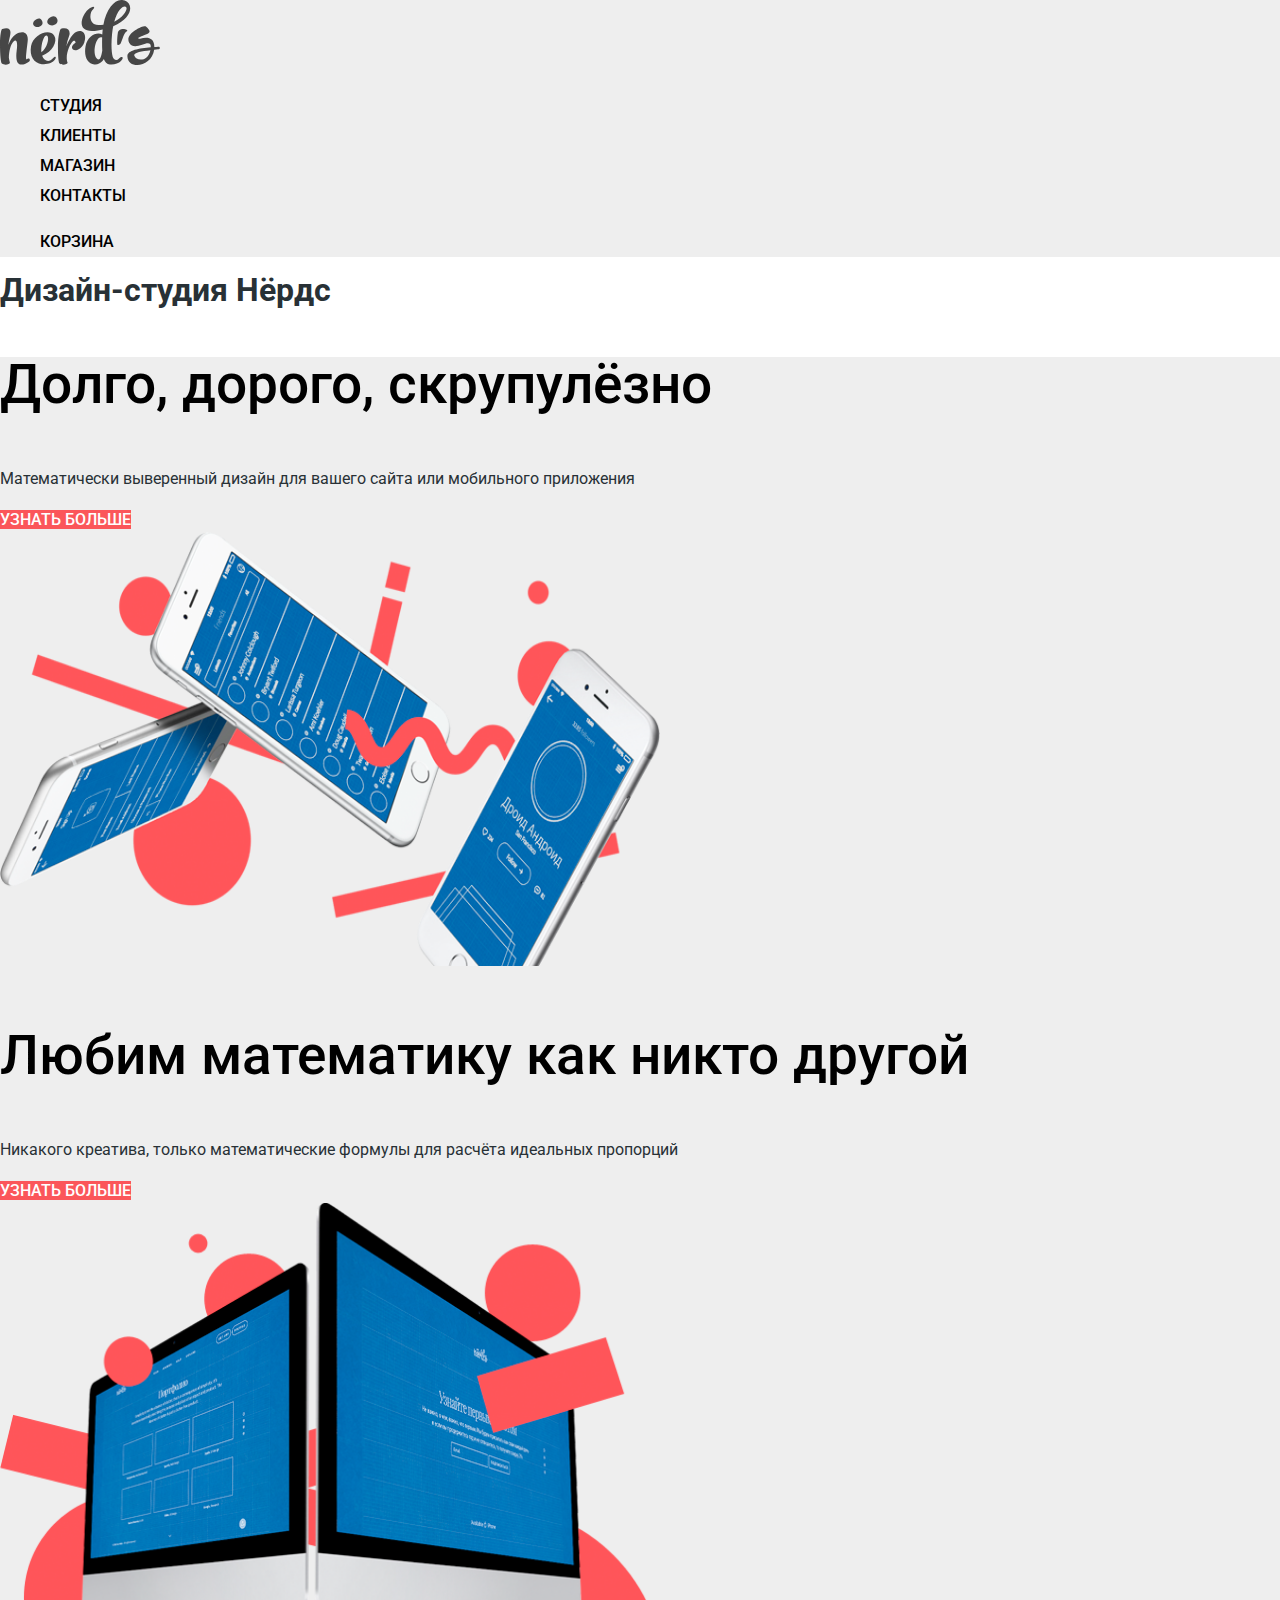
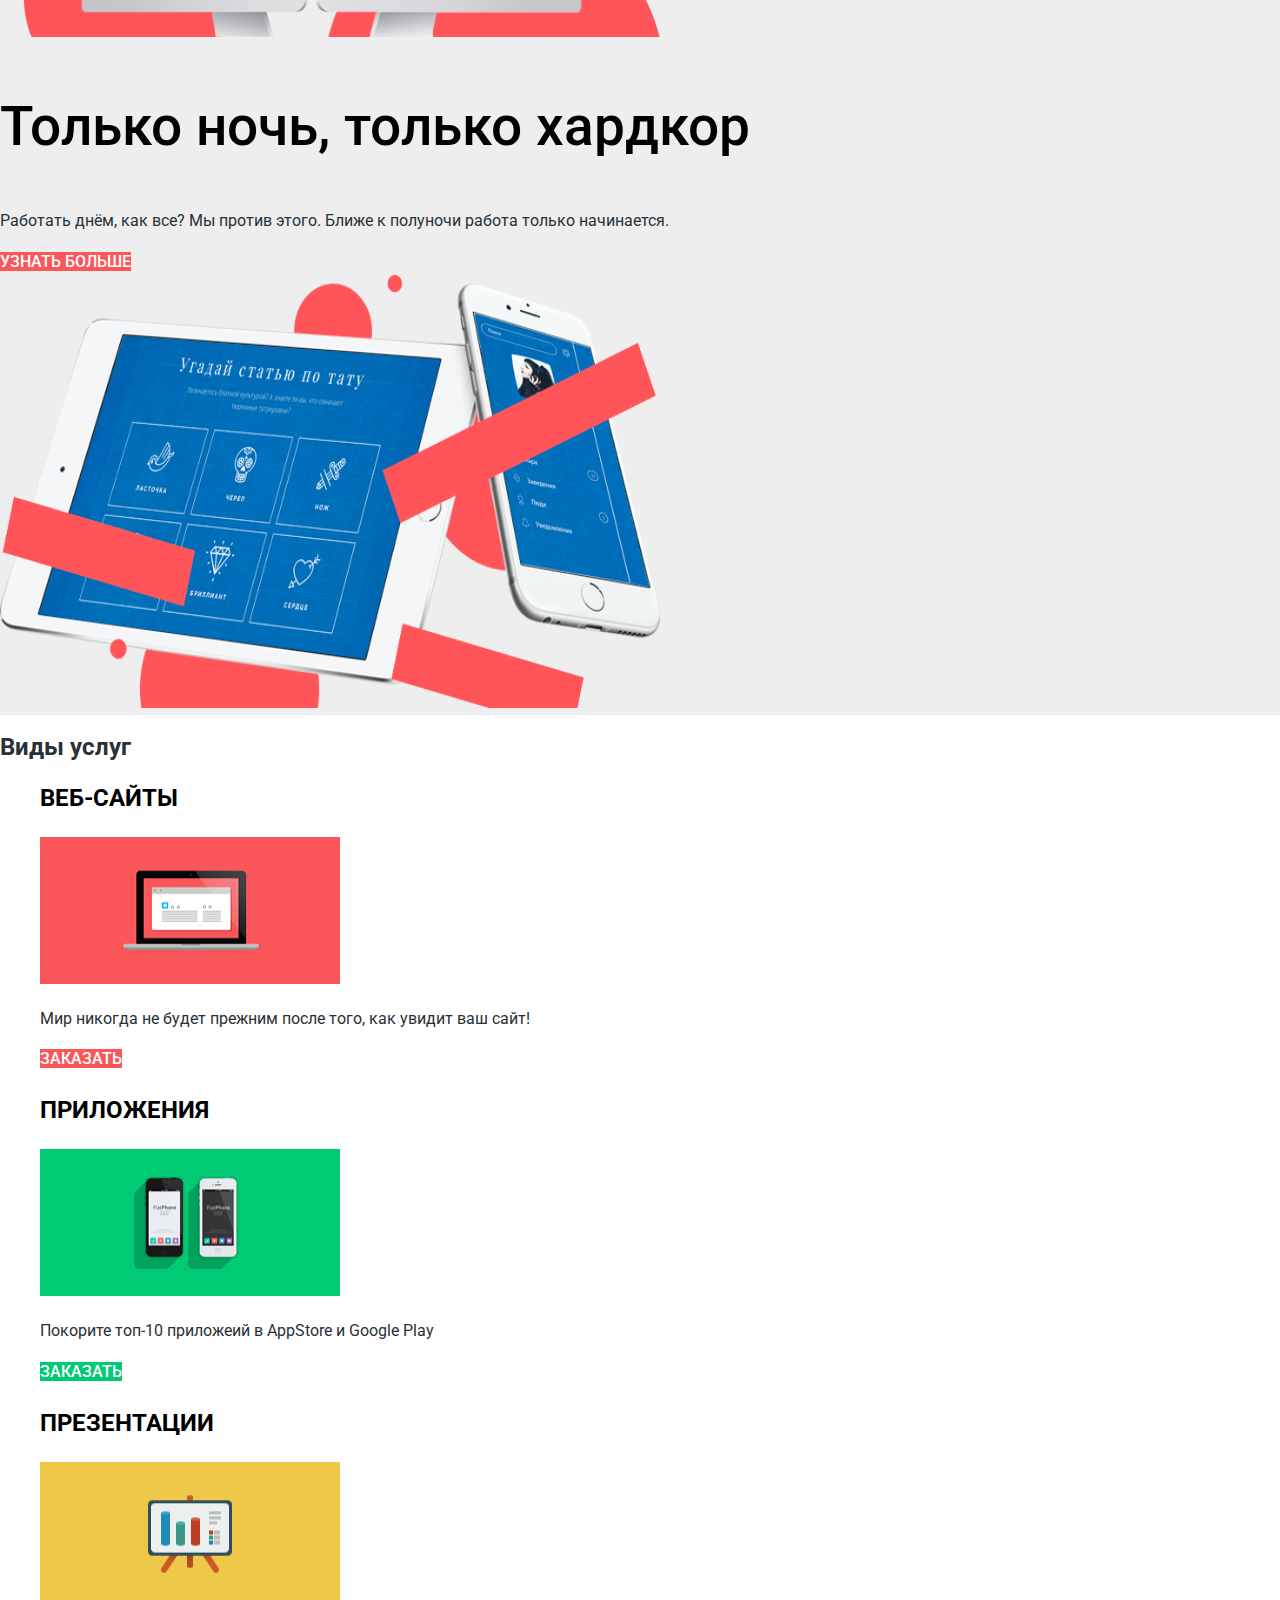
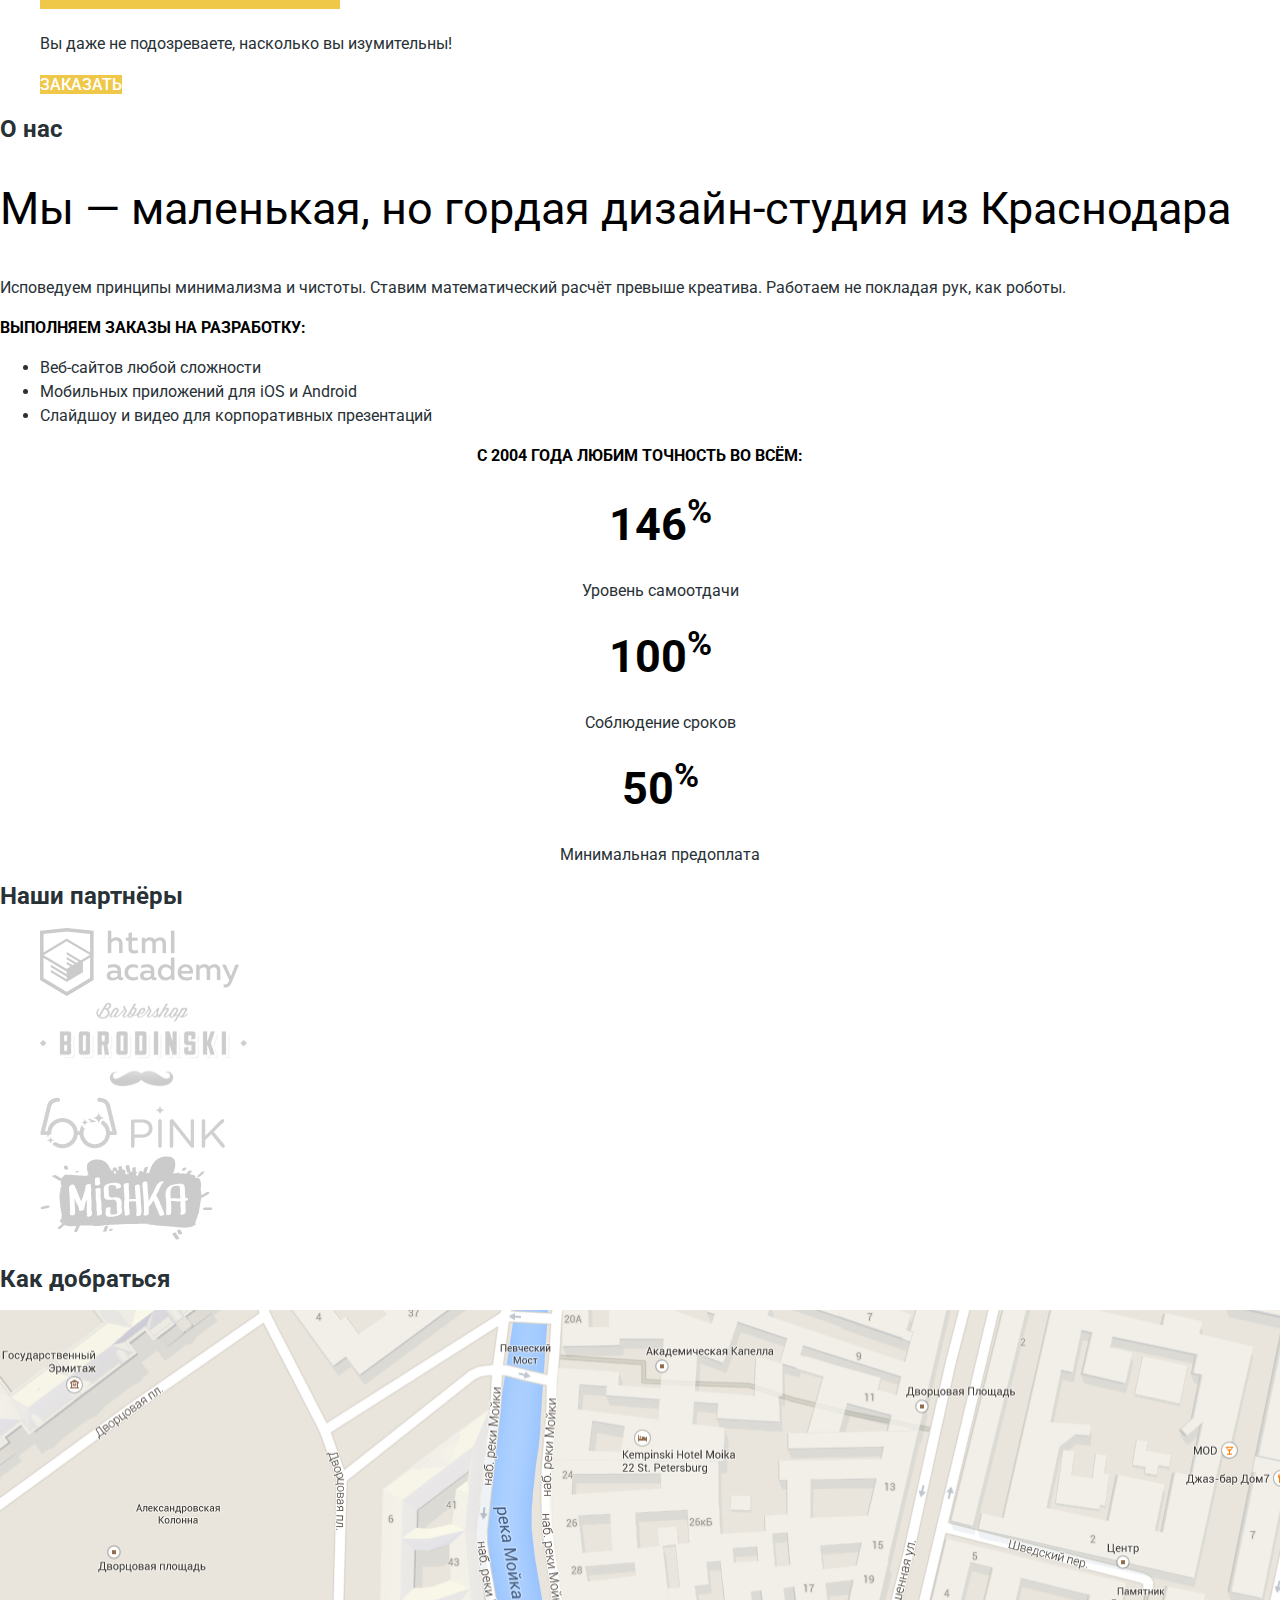
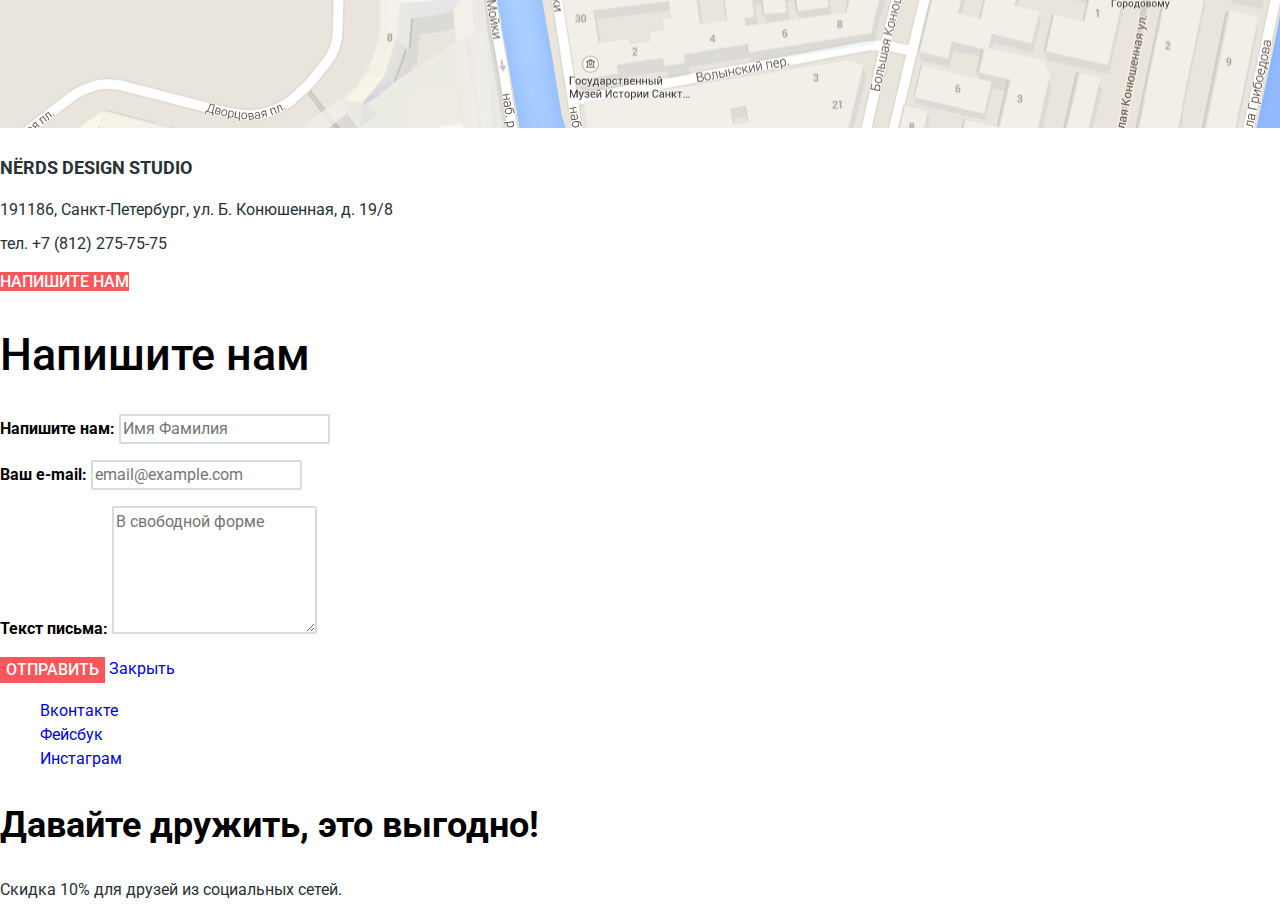
<file: index.html>
<!DOCTYPE html>
<html lang="ru">
<head>
  <meta charset="utf-8">
  <title>Дизайн-студия Нёрдс</title>
  <link href="https://fonts.googleapis.com/css?family=Roboto:400,500,700&amp;subset=cyrillic" rel="stylesheet">
  <link href="css/normalize.css" rel="stylesheet">
  <link href="css/style.css" rel="stylesheet">
</head>

<body>
  <header class="main-header">
    <nav class="main-navigation">
      <a class="main-header-logo" href="index.html">
        <img src="img/main-logo.svg" width="160" height="65" alt="Логотип дизайн-студии Нёрдс">
      </a>
      <ul class="site-navigation">
        <li><a href="studio.html">Студия</a></li>
        <li><a href="clients.html">Клиенты</a></li>
        <li><a href="catalog.html">Магазин</a></li>
        <li><a href="contacts.html">Контакты</a></li>
      </ul>
      <ul class="user-navigation">
        <li> 
          <a class="cart-link" href="login.html">Корзина</a>
        </li>
      </ul>
    </nav>
  </header>
  <main class="container">
    <h1 class="visually-hidden">Дизайн-студия Нёрдс</h1>
    <section class="slider">
      <div class="slider-indicator">
        <span class="slider-indicator-round"></span>
        <span class="slider-indicator-round"></span>
        <span class="slider-indicator-round"></span>
      </div>  
      <div class="slider-slide">
        <div class="slider-slide-text">
          <p class="slider-slide-slogan">Долго, дорого, скрупулёзно</p>
          <p>Математически выверенный дизайн для вашего сайта или мобильного приложения</p>
          <a class="button button-red" href="#">Узнать больше</a>
        </div>
        <img src="img/slider-1.png" width="660" height="434" alt="Долго, дорого, скрупулёзно">  
      </div>
      <div class="slider-slide">
        <div class="slider-slide-text">
          <p class="slider-slide-slogan">Любим математику как никто другой</p>
          <p>Никакого креатива, только математические формулы для расчёта идеальных пропорций</p>
          <a class="button button-red" href="#">Узнать больше</a>
        </div>
        <img src="img/slider-2.png" width="660" height="434" alt="Любим математику как никто другой">   
      </div>
      <div class="slider-slide">
        <div class="slider-slide-text">
          <p class="slider-slide-slogan">Только ночь, только хардкор</p>
          <p>Работать днём, как все? Мы против этого. Ближе к полуночи работа только начинается.</p>
          <a class="button button-red" href="#">Узнать больше</a>
        </div>
        <img src="img/slider-3.png" width="660" height="434" alt="Только ночь, только хардкор">   
      </div>
    </section>  
    <section class="options">
      <h2 class="visually-hidden">Виды услуг</h2>
      <ul class="options-list">
        <li class="options-item">
          <h3>Веб-сайты</h3>
          <img src="img/options-1.png" width="300" height="147" alt="Веб-сайты">
          <p>Мир никогда не будет прежним после того, как увидит ваш сайт!</p>
          <a class="button button-red" href="#">Заказать</a>
        </li>
        <li class="options-item">
          <h3>Приложения</h3>
          <img src="img/options-2.png" width="300" height="147" alt="Приложения">
          <p>Покорите топ-10 приложеий в AppStore и Google Play</p>
          <a class="button button-green" href="#">Заказать</a>
        </li>
        <li class="options-item">
          <h3>Презентации</h3>
          <img src="img/options-3.png" width="300" height="147" alt="Презентации">
          <p>Вы даже не подозреваете, насколько вы изумительны!</p>
          <a class="button button-yellow" href="#">Заказать</a>
        </li>
      </ul>
    </section>
    <section class="about">
      <div class="about-services">  
        <h2 class="visually-hidden">О нас</h2>
        <p class="about-services-firstline">Мы — маленькая, но гордая дизайн-студия из Краснодара</p>
        <p>Исповедуем принципы минимализма и чистоты. Ставим математический расчёт превыше креатива. Работаем не покладая рук, как роботы.</p>  
        <p class="about-features">Выполняем заказы на разработку:</p>
        <ul class="about-services-list">
          <li>Веб-сайтов любой сложности</li>
          <li>Мобильных приложений для iOS и Android</li>
          <li>Слайдшоу и видео для корпоративных презентаций</li>
        </ul>
      </div>  
      <div class="about-percents">
        <p class="about-features">С 2004 года любим точность во всём:</p>
        <ul class="about-percents-list">
          <li>
            <p class="about-percents-value">146<sup>%</sup></p>
            <p class="about-percents-text">Уровень самоотдачи</p>
          </li>
          <li>
            <p class="about-percents-value">100<sup>%</sup></p>
            <p class="about-percents-text">Соблюдение сроков</p>
          </li>
          <li>
            <p class="about-percents-value">50<sup>%</sup></p>
            <p class="about-percents-text">Минимальная предоплата</p>
          </li>
        </ul>  
      </div>    
    </section>
    <section class="partners">
      <h2 class="visually-hidden">Наши партнёры</h2>
      <ul class="partners-list">
        <li>
          <a href="https://htmlacademy.ru/intensive/htmlcss">
            <img src="img/partner-1.png" width="199" height="68" alt="HTML Academy">
          </a>  
        </li>
        <li>
            <a href="#">
              <img src="img/partner-2.png" width="209" height="87" alt="Barbershop Borodinski">
            </a>  
        </li>
        <li>
              <a href="#">
                <img src="img/partner-3.png" width="185" height="52" alt="Pink">
              </a>  
        </li>
        <li>
            <a href="#">
              <img src="img/partner-4.png" width="173" height="84" alt="Mishka">
            </a>  
        </li>  
      </ul>  
    </section>
    <section class="map">
      <h2 class="visually hidden">Как добраться</h2>
      <div class="map-marker">
        <img src="img/map.png" width="1440" height="418" alt="Офис компании по адресу Санкт-Петербург, ул. Большая Конюшенная, д. 19/8">
        <!-- здесь будет картинка-маркер -->
      </div> 
      <div class="map-contacts">
        <p class="map-contacts-name">Nёrds Design Studio</p>
        <p class="map-contacts-text">191186, Санкт-Петербург, ул. Б. Конюшенная, д. 19/8</p>
        <p class="map-contacts-text">тел. +7 (812) 275-75-75</p>
        <a class="button button-red" href="#">Напишите нам</a>
      </div>  
    </section>
    <section class="write-us">
      <h2>Напишите нам</h2>
      <form class="write-us-form" method="post" action="https://echo.htmlacademy.ru">
        <p class="write-us-item">
          <label for="write-us-name">Напишите нам:</label>
          <input type="text" name="name" id="write-us-name" value="" placeholder="Имя Фамилия">
        </p>
        <p class="write-us-item">
          <label for="write-us-email">Ваш e-mail:</label>
          <input type="text" name="email" id="write-us-email" value="" placeholder="email@example.com">
        </p>
        <p class="write-us-item">
          <label for="write-us-text">Текст письма:</label>
          <textarea name="text" id="write-us-text" value="" placeholder="В свободной форме" rows="5"></textarea>
        </p>
        <button class="button button-red" type="submit">Отправить</button>
        <a class="write-us-close" href="#">Закрыть</a>
      </form>  
    </section>       
  </main>
  <footer class="main-footer">
    <ul class="footer-social">
      <li><a class="social-button" href="#">Вконтакте</a>
      <li><a class="social-button" href="#">Фейсбук</a>
      <li><a class="social-button" href="#">Инстаграм</a>
    </ul>
    <div class="footer-friends">
      <h3>Давайте дружить, это выгодно!</h3>
      <p>
        Скидка 10% для друзей из социальных сетей.
      </p>
    </div>
  </footer>
</body>

</html>
</file>
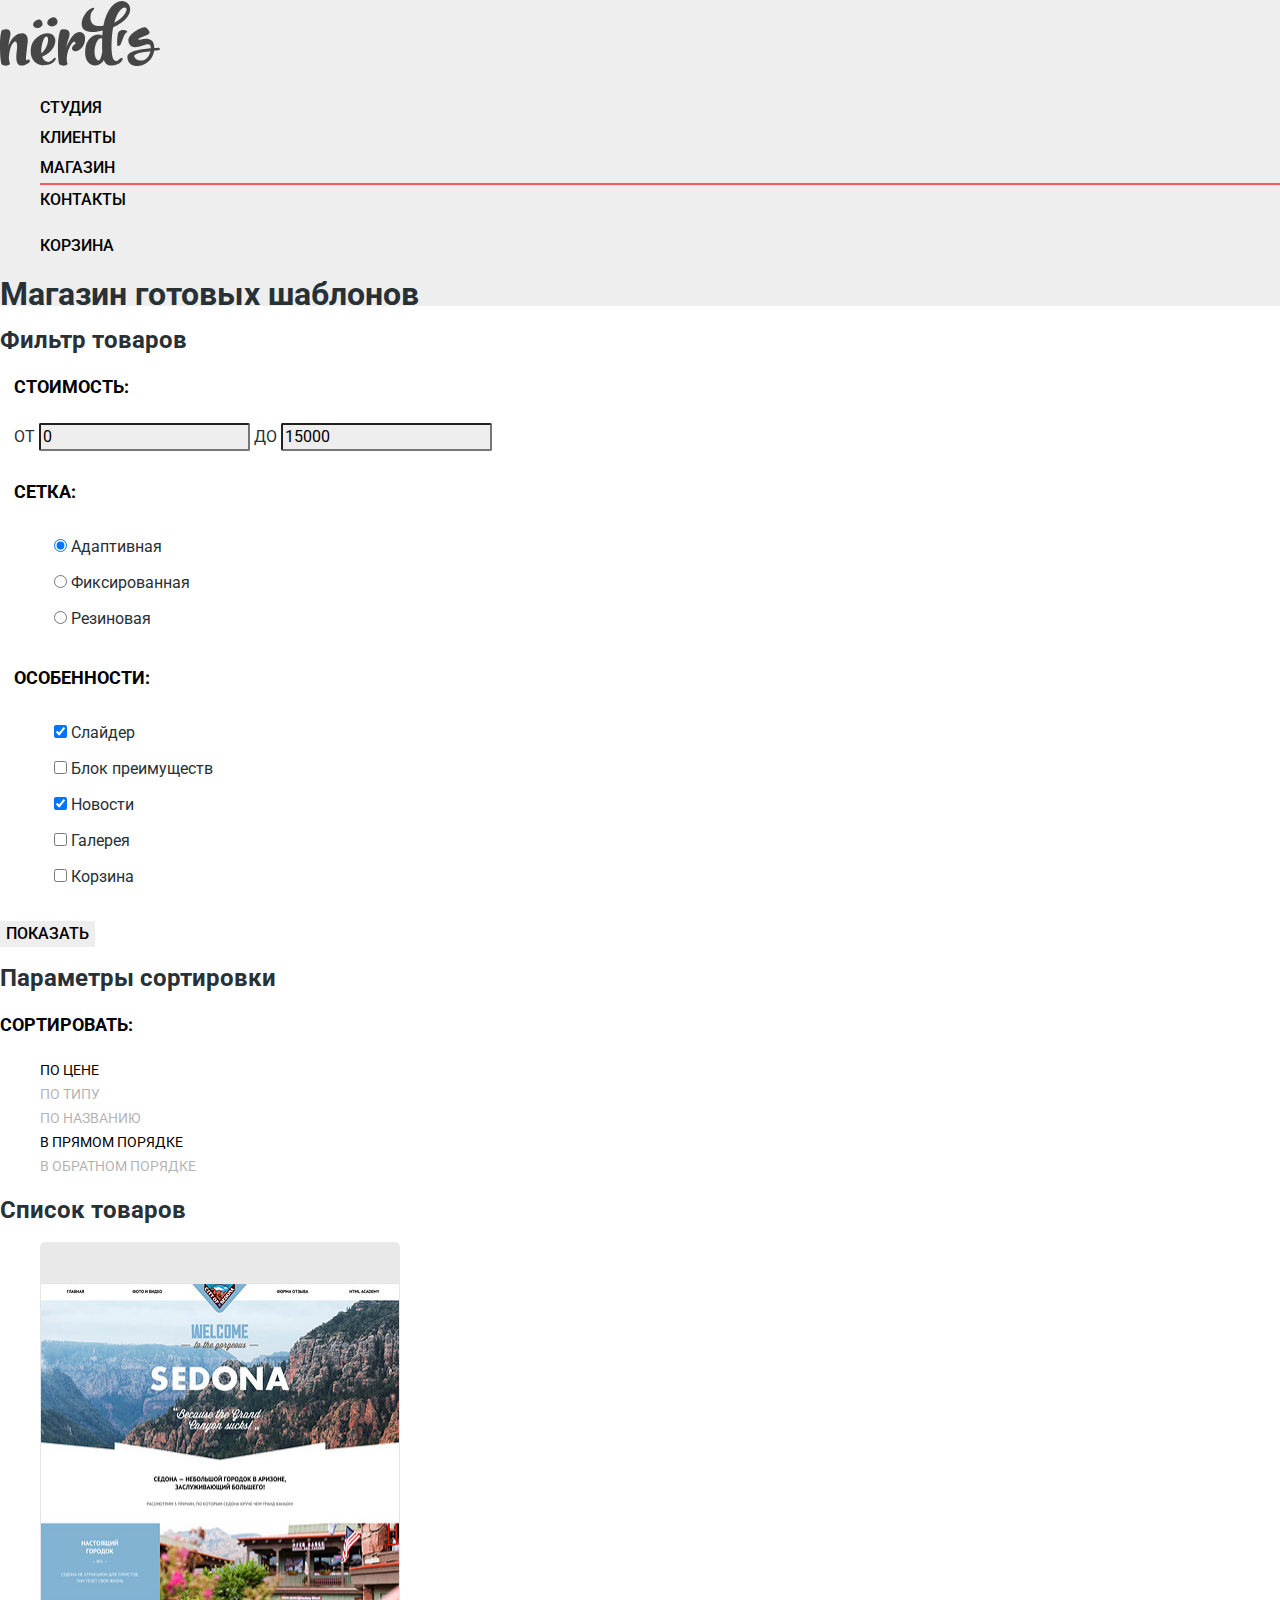
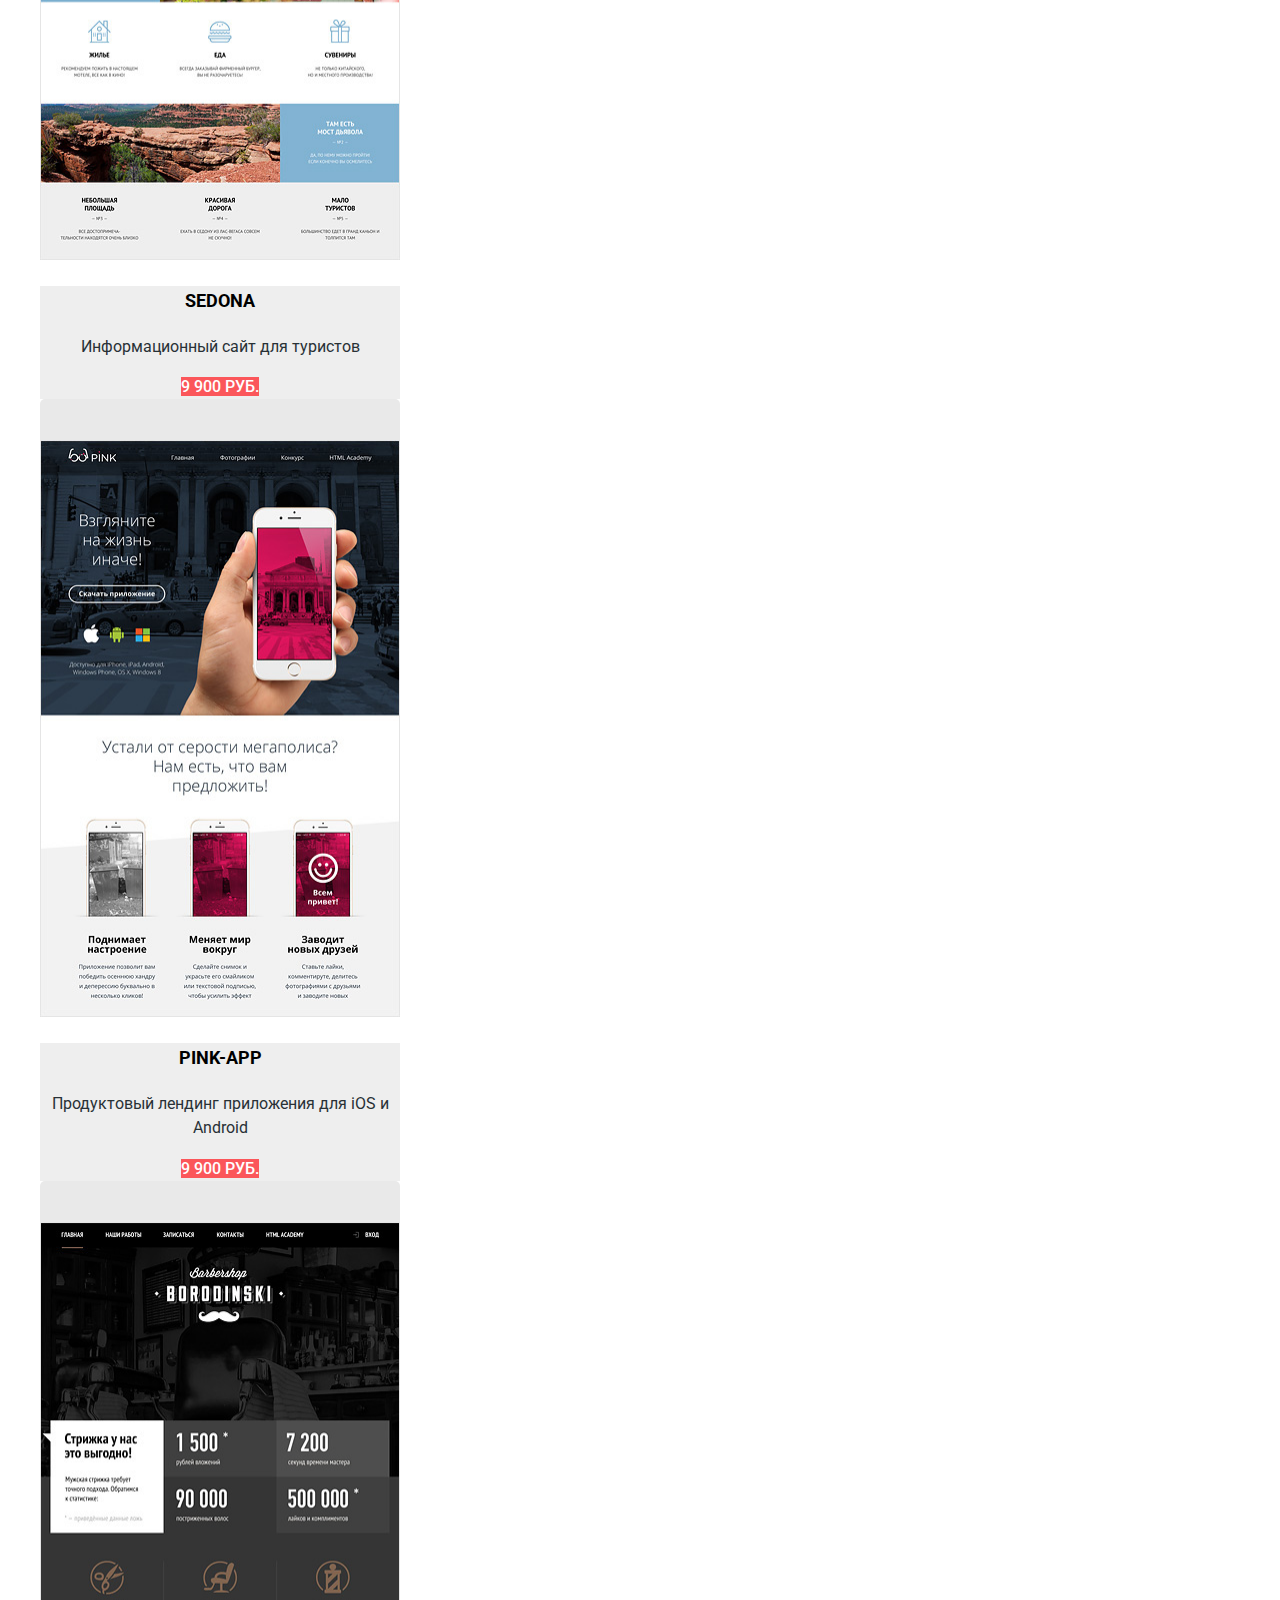
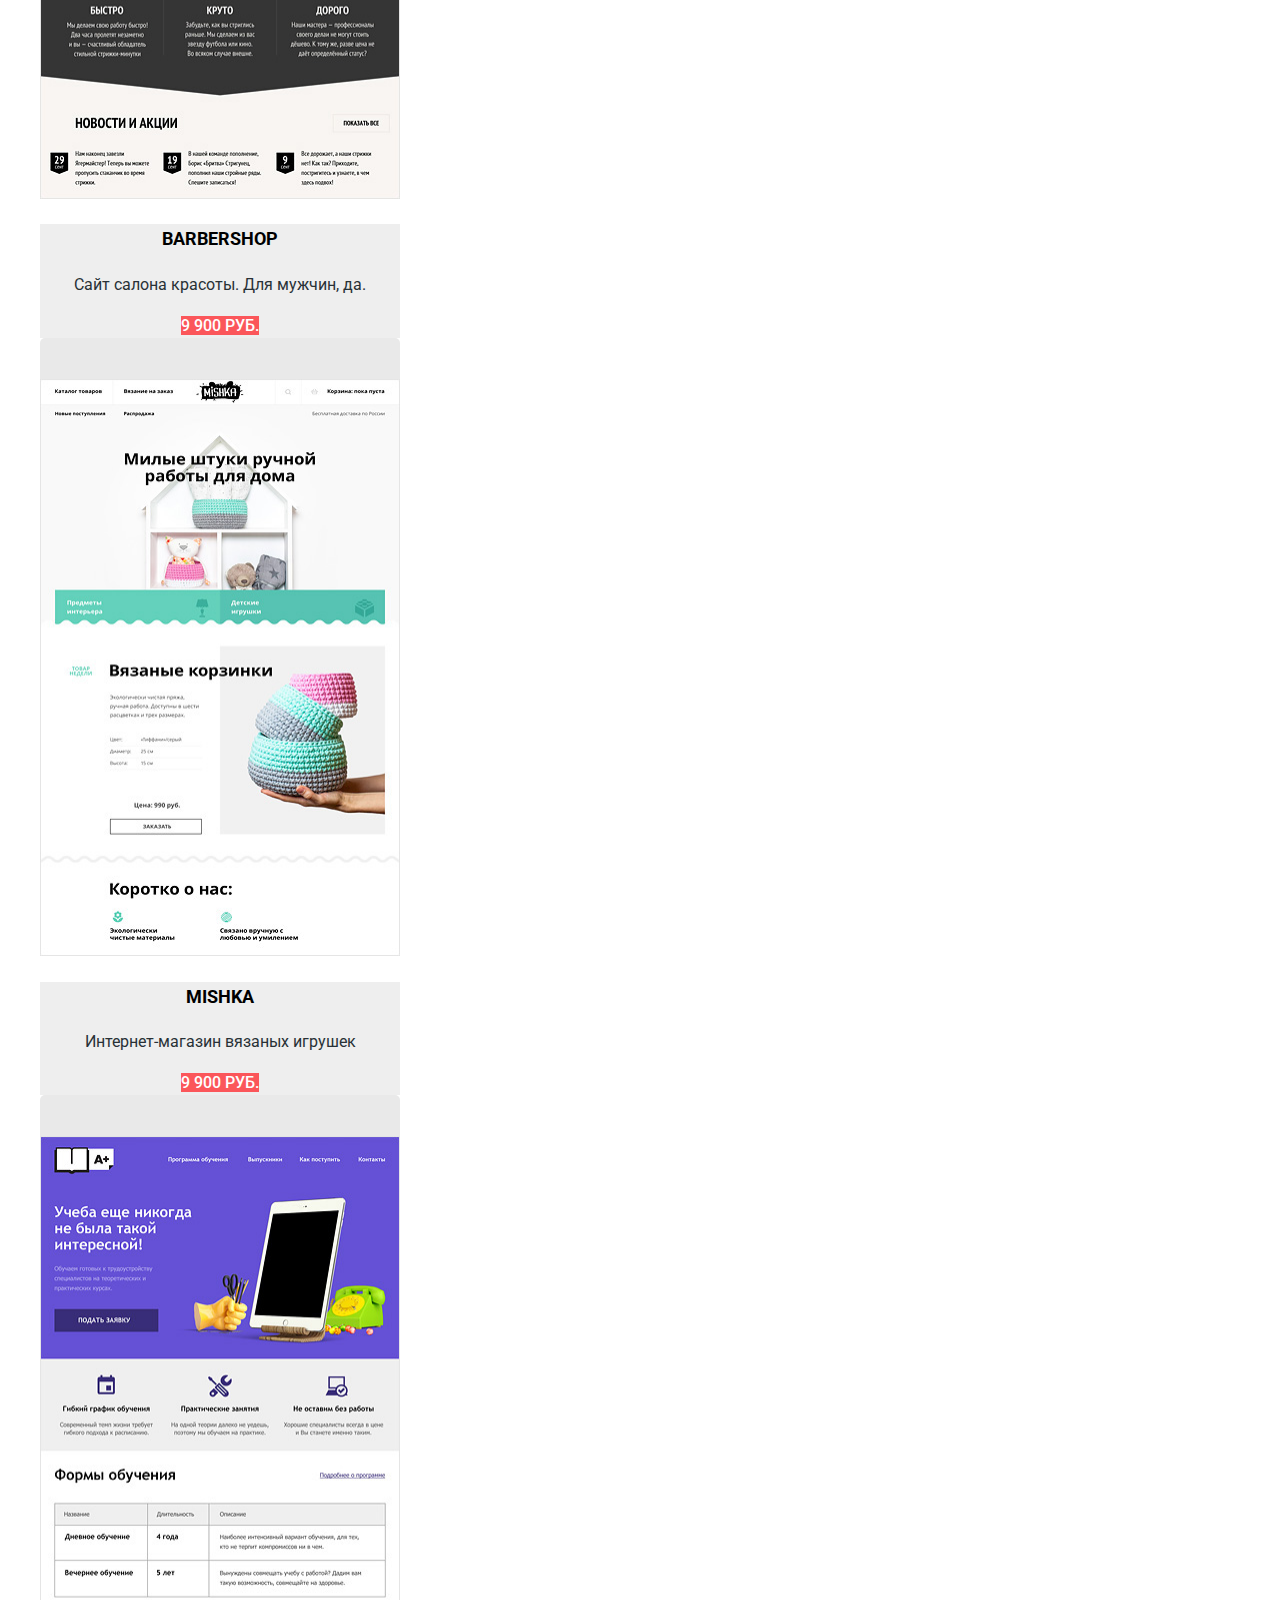
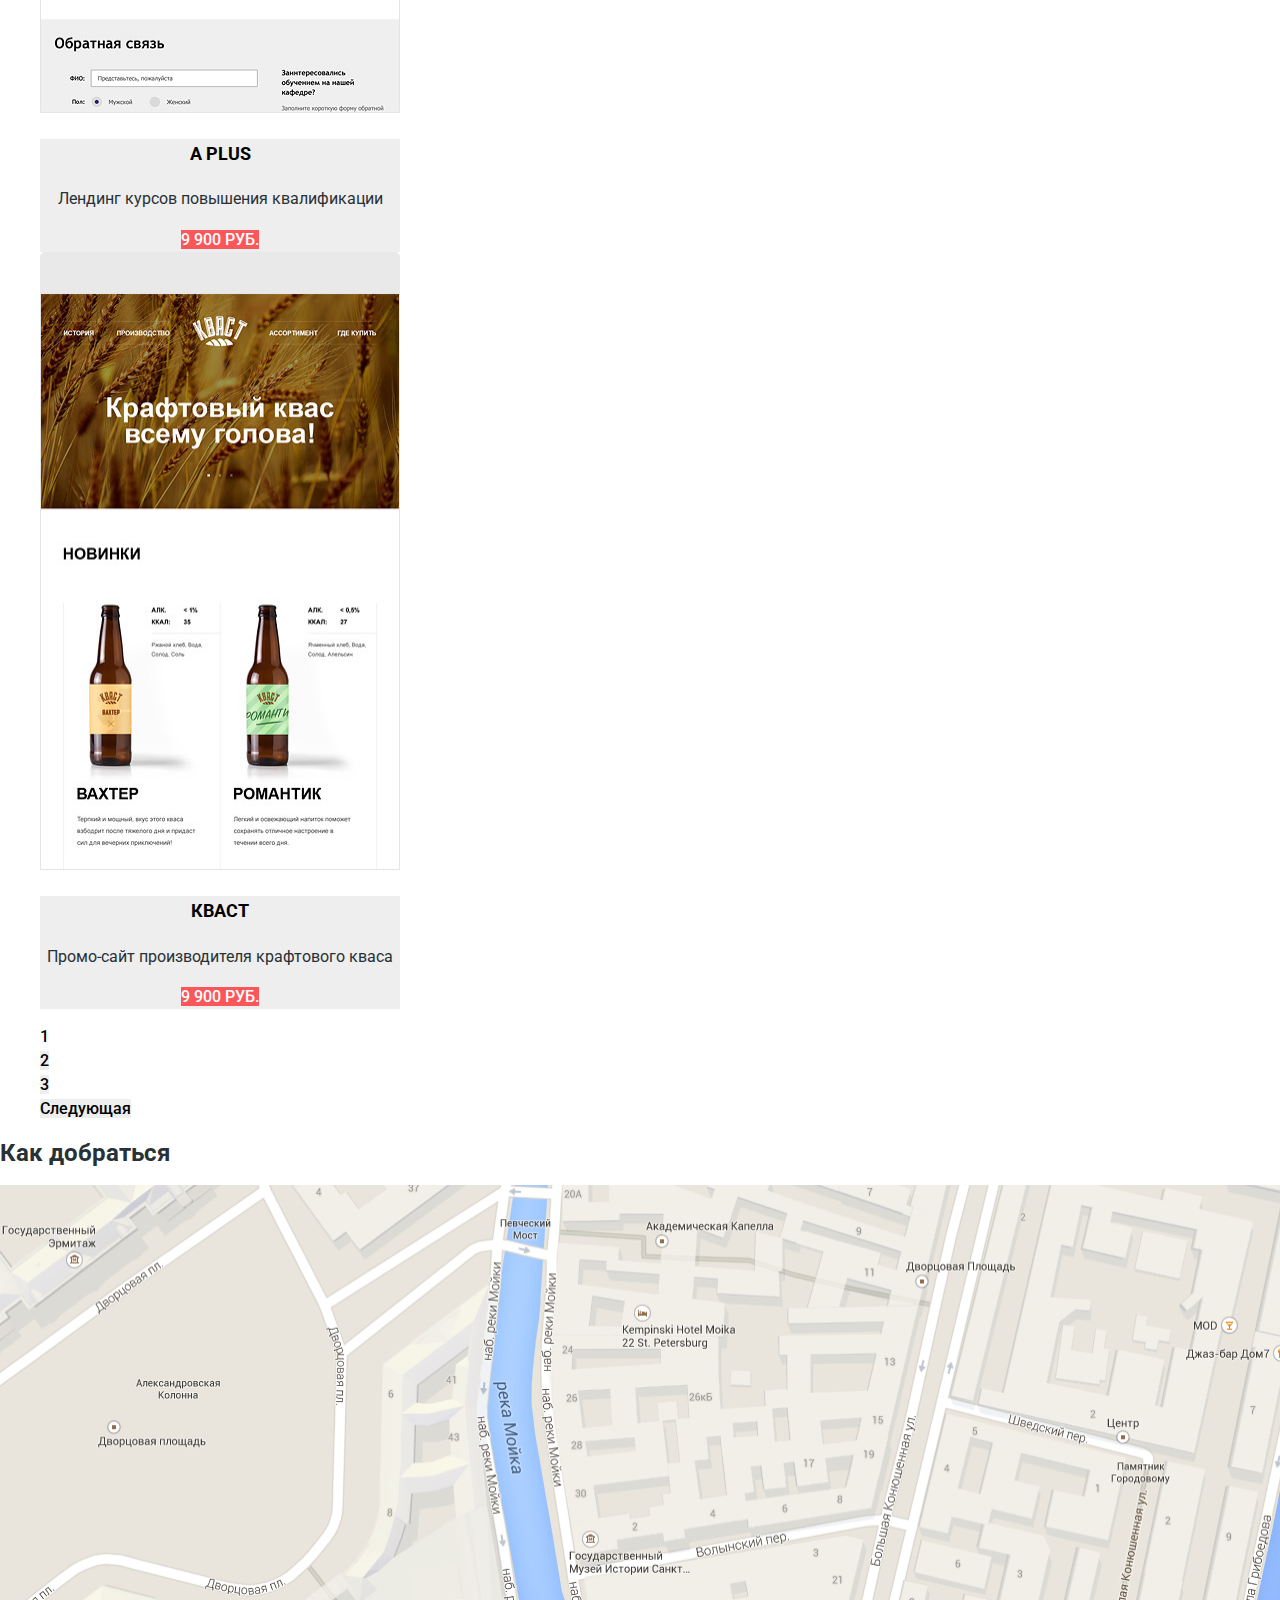
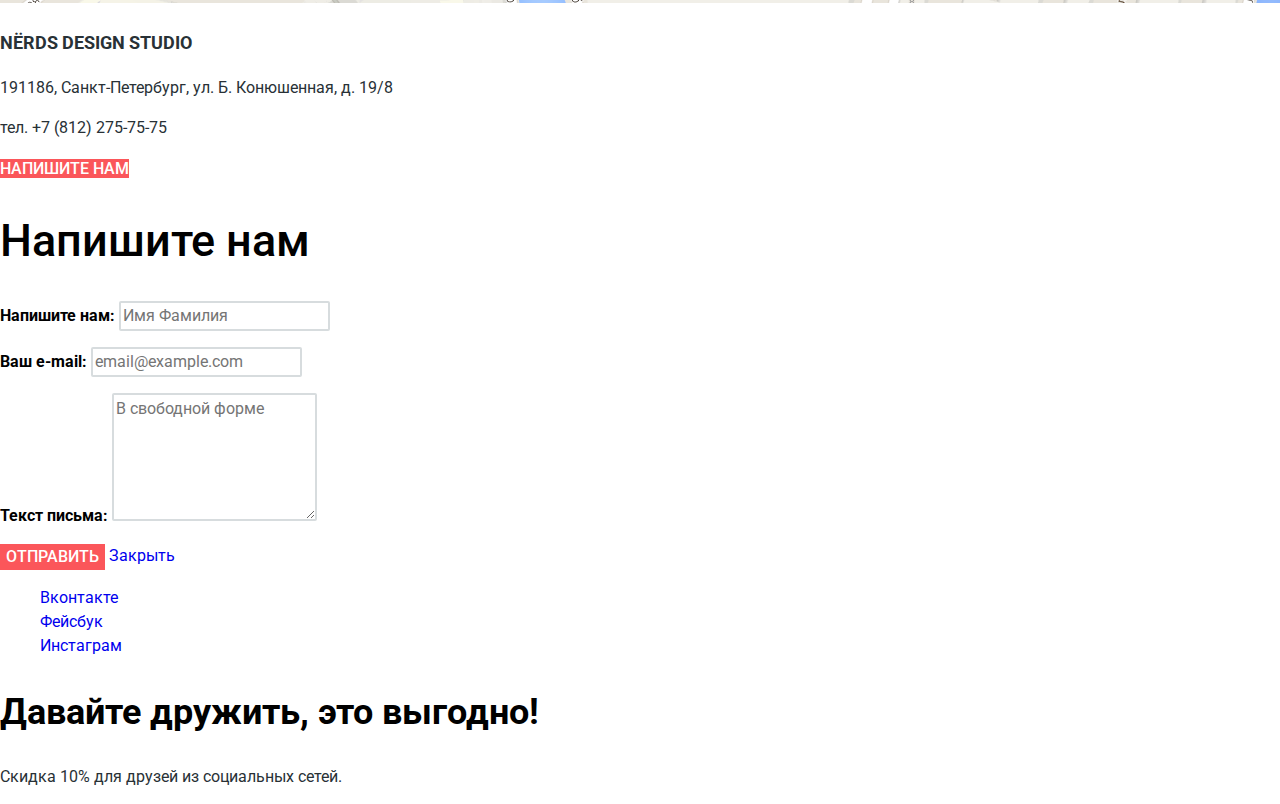
<file: catalog.html>
<!DOCTYPE html>

<head>
  <meta charset="utf-8">
  <title>Магазин — Дизайн-студия Нёрдс</title>
  <link href="https://fonts.googleapis.com/css?family=Roboto:400,500,700&amp;subset=cyrillic" rel="stylesheet">
  <link href="css/normalize.css" rel="stylesheet">
  <link href="css/style.css" rel="stylesheet">
</head>

<body>
  <header class="main-header">
    <nav class="main-navigation">
      <a class="main-header-logo" href="index.html">
        <img src="img/main-logo.svg" width="160" height="67" alt="Логотип дизайн-студии Нёрдс">
      </a>
      <ul class="site-navigation">
        <li><a href="studio.html">Студия</a></li>
        <li><a href="clients.html">Клиенты</a></li>
        <li class="site-navigation-current"><a href="catalog.html">Магазин</a></li>
        <li><a href="contacts.html">Контакты</a></li>
      </ul>
      <ul class="user-navigation">
        <li>
          <a class="cart-link" href="login.html">Корзина</a>
        </li>
      </ul>
    </nav>
    <h1>Магазин готовых шаблонов</h1>
  </header>
  <main class="container">
    <section class="filters">
      <h2 class="visually-hidden">Фильтр товаров</h2>
      <form class="filters-form" method="get" action="https://echo.htmlacademy.ru">
        <fieldset>
          <legend>Стоимость:</legend>
          <div class="range"><!--див, в котором находятся бегунки и полоска-->
            <div class="range-tracker"></div><!--див, в котором полоска-->
              <span class="range-value"></span><!--бегунок-->
              <span class="range-value"></span>
          </div>
          <p class="range-numbers">
            <label>От <input class="filter-price-value" type="number" name="price-from" id="filter-price-from" value="0"></label>
            <label>До <input class="filter-price-value" type="number" name="price-to" id="filter-price-to" value="15000"></label>
          </p>
        </fieldset>  
        <fieldset>
          <legend>Сетка:</legend>
           <ul>
            <li class="filter-option">
              <input class="visually-hidden filter-input filter-input-radio" type="radio" value="adaptive" name="layout-type" id="filter-adaptive" checked> 
              <label for="filter-adaptive">Адаптивная</label> 
            </li>
            <li>
              <input class="visually-hidden filter-input filter-input-radio" type="radio" value="fixed" name="layout-type" id="filter-fixed"> 
              <label for="filter-fixed">Фиксированная</label> 
            </li>
            <li>
              <input class="visually-hidden filter-input filter-input-radio" type="radio" value="stretch" name="layout-type" id="filter-stretch"> 
              <label for="filter-stretch">Резиновая</label> 
            </li> 
           </ul>   
        </fieldset>
        <fieldset>
          <legend>Особенности:</legend>
          <ul>
            <li class="filter-option">
              <input class="visually-hidden filter-input filter-input-checkbox" type="checkbox" name="slider" id="filter-slider" checked>
              <label for="filter-slider">Слайдер</label>
            </li>
            <li class="filter-option">
              <input class="visually-hidden filter-input filter-input-checkbox" type="checkbox" name="features" id="filter-features">
              <label for="filter-features">Блок преимуществ</label>
            </li>
            <li class="filter-option">
              <input class="visually-hidden filter-input filter-input-checkbox" type="checkbox" name="news" id="filter-news" checked>
              <label for="filter-news">Новости</label>
            </li>
            <li class="filter-option">
              <input class="visually-hidden filter-input filter-input-checkbox" type="checkbox" name="gallery" id="filter-gallery">
              <label for="filter-gallery">Галерея</label>
            </li>
            <li class="filter-option">
              <input class="visually-hidden filter-input filter-input-checkbox" type="checkbox" name="cart" id="filter-cart">
              <label for="filter-cart">Корзина</label>
            </li>
          </ul>
        </fieldset>
        <button class="button button-filters" type="submit">Показать</button>
      </form>  
    </section>
    <section class="sort">
      <h2 class="visually-hidden">Параметры сортировки</h2>
      <p class="sort-firstline">Сортировать:</p>
      <ul>
        <li class="sort-options sort-options-current"><a href="#">По цене</a></li>
        <li class="sort-options"><a href="#">По типу</a></li>
        <li class="sort-options"><a href="#">По названию</a></li>
        <li class="sort-options-triangle sort-options-current"><a href="#">В прямом порядке</a></li>
        <li class="sort-options-triangle"><a href="#">В обратном порядке</a></li>
      </ul>
    </section>
    <section class="catalog">
      <h2 class="visually-hidden">Список товаров</h2>
      <ul class="catalog-list">
        <li class="catalog-item">
          <div class="catalog-item-bar"><!--контейнер для полоски вверху карточки-->
            <span class="bar-round"></span>
            <span class="bar-round"></span>
            <span class="bar-round"></span>
          </div>
          <div>
            <img src="img/catalog-item-1.jpg" width="360" height="577" alt="Седона">
          </div>
          <div class="catalog-item-info">
            <h3 class="catalog-item-name"><a href="catalog-item.html">Sedona</a></h3>
            <p>Информационный сайт для туристов</p>
            <a class="button button-red" href="#">9 900 руб.</a>
          </div>
        </li>
        <li class="catalog-item">
          <div class="catalog-item-bar"><!--контейнер для полоски вверху карточки-->
            <span class="bar-round"></span>
            <span class="bar-round"></span>
            <span class="bar-round"></span>
          </div>
          <div>
            <img src="img/catalog-item-2.jpg" width="360" height="577" alt="Pink-app">
          </div>
          <div class="catalog-item-info">
            <h3 class="catalog-item-name"><a href="catalog-item.html">Pink-app</a></h3>
            <p>Продуктовый лендинг приложения для iOS и Android</p>
            <a class="button button-red" href="#">9 900 руб.</a>
          </div>
        </li>
        <li class="catalog-item">
          <div class="catalog-item-bar"><!--контейнер для полоски вверху карточки-->
            <span class="bar-round"></span>
            <span class="bar-round"></span>
            <span class="bar-round"></span>
          </div>
          <div>
            <img src="img/catalog-item-3.jpg" width="360" height="577" alt="Barbershop">
          </div>
          <div class="catalog-item-info">
            <h3 class="catalog-item-name"><a href="catalog-item.html">Barbershop</a></h3>
            <p>Сайт салона красоты. Для мужчин, да.</p>
            <a class="button button-red" href="#">9 900 руб.</a>
          </div>
        </li>
        <li class="catalog-item">
          <div class="catalog-item-bar"><!--контейнер для полоски вверху карточки-->
            <span class="bar-round"></span>
            <span class="bar-round"></span>
            <span class="bar-round"></span>
          </div>
          <div>
            <img src="img/catalog-item-4.jpg" width="360" height="577" alt="Mishka">
          </div>
          <div class="catalog-item-info">
            <h3 class="catalog-item-name"><a href="catalog-item.html">Mishka</a></h3>
            <p>Интернет-магазин вязаных игрушек</p>
            <a class="button button-red" href="#">9 900 руб.</a>
          </div>
        </li>
        <li class="catalog-item">
          <div class="catalog-item-bar"><!--контейнер для полоски вверху карточки-->
            <span class="bar-round"></span>
            <span class="bar-round"></span>
            <span class="bar-round"></span>
          </div>
          <div>
            <img src="img/catalog-item-5.jpg" width="360" height="577" alt="A Plus">
          </div>
          <div class="catalog-item-info">
            <h3 class="catalog-item-name"><a href="catalog-item.html">A Plus</a></h3>
            <p>Лендинг курсов повышения квалификации</p>
            <a class="button button-red" href="#">9 900 руб.</a>
          </div>
        </li>
        <li class="catalog-item">
          <div class="catalog-item-bar"><!--контейнер для полоски вверху карточки-->
            <span class="bar-round"></span>
            <span class="bar-round"></span>
            <span class="bar-round"></span>
          </div>
          <div>
            <img src="img/catalog-item-6.jpg" width="360" height="577" alt="Кваст">
          </div>
          <div class="catalog-item-info">
            <h3 class="catalog-item-name"><a href="catalog-item.html">Кваст</a></h3>
            <p>Промо-сайт производителя крафтового кваса</p>
            <a class="button button-red" href="#">9 900 руб.</a>
          </div>
        </li>
      </ul>
      <ul class="pagination-list">
          <li class="pagination-item pagination-item-current"><a>1</a></li>
          <li class="pagination-item"><a href="#">2</a></li>
          <li class="pagination-item"><a href="#">3</a></li>
          <li class="pagination-item pagination-item-next"><a href="#">Следующая</a></li>
        </ul>
    </section>
    <section class="map">
      <h2 class="visually hidden">Как добраться</h2>
      <div class="map-marker">
        <img src="img/map.png" width="1440" height="418" alt="Наше расположение">
        <!-- здесь будет картинка-маркер -->
      </div>
      <div class="map-contacts">
        <p class="map-contacts-name">Nёrds Design Studio</p>
        <p>191186, Санкт-Петербург, ул. Б. Конюшенная, д. 19/8</p>
        <p>тел. +7 (812) 275-75-75</p>
        <a class="button button-red" href="#">Напишите нам</a>
      </div>  
    </section>
    <section class="write-us">
      <h2>Напишите нам</h2>
      <form class="write-us-form" method="post" action="https://echo.htmlacademy.ru">
        <p class="write-us-item">
          <label for="write-us-name">Напишите нам:</label>
          <input type="text" name="name" id="write-us-name" value="" placeholder="Имя Фамилия">
        </p>
        <p class="write-us-item">
          <label for="write-us-email">Ваш e-mail:</label>
          <input type="text" name="email" id="write-us-email" value="" placeholder="email@example.com">
        </p>
        <p class="write-us-item">
          <label for="write-us-text">Текст письма:</label>
          <textarea name="text" id="write-us-text" value="" placeholder="В свободной форме" rows="5"></textarea>
        </p>
        <button class="button button-red" type="submit">Отправить</button>
        <a class="write-us-close" href="#">Закрыть</a>
      </form>  
    </section>  
  </main>
  <footer class="main-footer">
    <ul class="footer-social">
      <li><a class="social-button" href="#">Вконтакте</a>
      <li><a class="social-button" href="#">Фейсбук</a>
      <li><a class="social-button" href="#">Инстаграм</a>
    </ul>
    <div class="footer-friends">
      <h3>Давайте дружить, это выгодно!</h3>
      <p>
        Скидка 10% для друзей из социальных сетей.
      </p>
    </div>
  </footer>

</body>

</html>
</file>
<file: css/style.css>
body {
   margin: 0;
   padding: 0;
   
   font-family: "Roboto", Arial, sans-serif;
   font-size: 16px;
   line-height: 24px;
   font-weight: 400;
   color: #283136;

   background-color: #ffffff; 
}

a {
    text-decoration: none;
}

.main-header {
    background-color: #eeeeee;
}

.main-navigation {
    font-size: 16px;
    line-height: 30px;
    text-transform: uppercase;
    font-weight: 500;
    color: #000000;
}

.main-navigation img:hover {
    opacity: 0.7;
}

.main-navigation img:active {
    opacity: 0.2;
}

.site-navigation,
.user-navigation {
    list-style: none;
}

.site-navigation a,
.user-navigation a {
    color: #000000;
}

.site-navigation a:hover,
.user-navigation a:hover {
    color: #fb565a;
}

.site-navigation a:active,
.user-navigation a:active {
    color: rgba(0, 0, 0, 0.3);
}

.site-navigation-current {
    color: #000000;
    border-bottom: 2px solid #fb565a;
}

.button {
    font: inherit;
    font-weight: 500;
    text-align: center;
    color: #ffffff;
    vertical-align: middle;
    text-transform: uppercase;
  
    border: none;
}

.button-red {
    background-color: #fb565a;
} 

.button-red:hover {
    background-color: #e74246;
}

.button-red:active {
    background-color: #d7373b;
    color: #e06366;
    box-shadow: inset 0px 3px 0px 0px #c13135;
} 

.button-green {
    background-color: #00ca74;
} 

.button-green:hover {
    background-color: #00bc6c;
}

.button-green:active {
    background-color: #00aa62;
    color: #4dc491;
    box-shadow: inset 0px 3px 0px 0px #009958;
} 

.button-yellow {
    background-color: #efc84a;
} 

.button-yellow:hover {
    background-color: #eab534;
}

.button-yellow:active {
    background-color: #e5a722;
    color: #edc265;
    box-shadow: inset 0px 3px 0px 0px #ce961f;
}

.slider {
    background-color: #eeeeee;
}

.slider-slide-slogan {
    font-weight: 500;
    font-size: 55px;
    line-height: 55px;
    color: #000000;
}

.options-list {
    list-style: none;
}

.options-item {
    text-align: left;
}

.options-item h3 {
    font-weight: 700;
    text-transform: uppercase;
    color: #000000;
    line-height: 30px;
    font-size: 24px;
}

.about-services {
    text-align: left;
}

.about-percents {
    text-align: center;
}

.about-percents-text {
    font-size: 16px;
    line-height: 18px;
}

.about-services-firstline {
    color: #000000;
    font-size: 45px;
    line-height: 45px;
 }

.about-features {
    font-weight: 700;
    text-transform: uppercase;
    color: #000000;
} 

.about-percents-value {
    font-weight: 700;
    color: #000000;
    font-size: 45px;
}

.about-percents-list,
.partners-list {
    list-style: none;
}

.partners-list img {
    opacity: 0.2;
}

.partners-list img:hover {
    opacity: 1;
}

.partners-list img:active {
    opacity: 0.1;
}

.map-contacts {
    background-color: #ffffff;
}

.map-contacts-name {
    font-size: 18px;
    line-height: 30px;
    text-transform: uppercase;
    font-weight: 700;
}

.map-contacts-text {
    font-size: 16px;
    line-height: 18px;
    font-weight: 400;   
}

.write-us h2 {
    font-size: 45px;
    line-height: 45px;
    font-weight: 500;
    color: #000000;
}

.write-us-item label {
    font-weight: 700;
    font-size: 16px;
    line-height: 18px;
    color: #000000;
}

.write-us-form input,
.write-us-form textarea {
    font: inherit;

    background-color: transparent;
    border: 2px solid #d7dcde;
    border-radius: 2px;
    color: #444444;
}

.write-us-form input:hover,
.write-us-form textarea:hover {
    border-color: #b4b9bb;
    color: #444444;
}

.write-us-form input:focus,
.write-us-form textarea:focus {
    border-color: #000000;
    color: #444444;
}

.write-us-form input:invalid,
.write-us-form textarea:invalid {
    border-color: #e74246;
    color: #e74246;
}

.footer-social {
    list-style: none;
}

.footer-friends h3 {
    font-size: 36px;
    line-height: 36px;
    color: #000000;
    font-weight: bold;
}

.footer-friends p {
    line-height: 22px;
}

/*стилизация элементов страницы каталога*/
.h1 {
    font-size: 55px;
    line-height: 55px;
    color: #000000;
}

.filters-form legend,
.sort-firstline {
    font-size: 18px;
    line-height: 30px;
    color: #000000;
    text-transform: uppercase;
    font-weight: 700;
}

.filters-form fieldset {
    border: none;
}

.range-numbers label {
    font-size: 16px;
    line-height: 22px;
    text-transform: uppercase;
}

.filter-price-value {
    background-color: #eeeeee;
    border-radius: 2px;
    font: inherit;
    box-shadow: none;
}

.filters-form ul {
    list-style: none;
    line-height: 36px;
}

.filter-input:disabled + label {
  color: #000000;
  opacity: 0.2;
}

.button-filters {
    color: #000000;
    background-color: #eeeeee;
}

.button-filters:hover {
    color: #000000;
    background-color: #dfdfdf;
}

.button-filters:active {
    color: rgba(0, 0, 0, 0.2);
    background-color: #d5d5d5;
    box-shadow: inset 0px 3px 0px 0px #bfbfbf;
}

.sort ul {
    list-style: none;
}

.sort-options a,
.sort-options-triangle a{
    font-size: 14px;
    line-height: 18px;
    font-weight: 400;
    text-transform: uppercase;
    color: #000000;
    opacity: 0.3;
}

.sort-options a:hover,
.sort-options-triangle a:hover {
    opacity: 0.5
}

.sort-options a:active,
.sort-options-triangle a:active,
.sort-options-current a {
    opacity: 1;
}

.catalog-list {
    list-style: none;
}

.catalog-item-bar {
    height: 41px;
    width: 360px;
    background-color: #e9e9e9;
    border-top-left-radius: 5px;
    border-top-right-radius: 5px;
}

.catalog-item:hover .catalog-item-bar {
    background-color: #4d4d4d;
}

.catalog-item:hover {
    box-shadow: 0 10px 15px rgba(0, 0, 0, 0.2);
}

.catalog-item-info {
    background-color: #eeeeee;
    text-align: center;
    width: 360px;
}

.catalog-item-name a,
.catalog-item-name a:hover,
.catalog-item-name a:focus,
.catalog-item-name a:active {
    color: #000000;
    font-size: 18px;
    line-height: 30px;
    text-transform: uppercase;
}

.pagination-list {
    list-style: none;
}

.pagination-item a {
    color: #000000;
    font-size: 16px;
    line-height: 18px;
    font-weight: 500;

    background-color: #eeeeee;
}

.pagination-item a:hover {
    background-color: #dfdfdf;
}

.pagination-item a:active {
    background-color: #d5d5d5;
    color: rgba(0, 0, 0, 0.3);
    box-shadow: inset 0px 3px 0px 0px #bfbfbf; 
}

.pagination-item-current a {
    background-color: #ffffff;
    border-color: #dbdbdb;
}

.pagination-item-current a:hover,
.pagination-item-current a:focus,
.pagination-item-current a:active {
  color: #000000;
  background-color: #ffffff;
}
</file>
